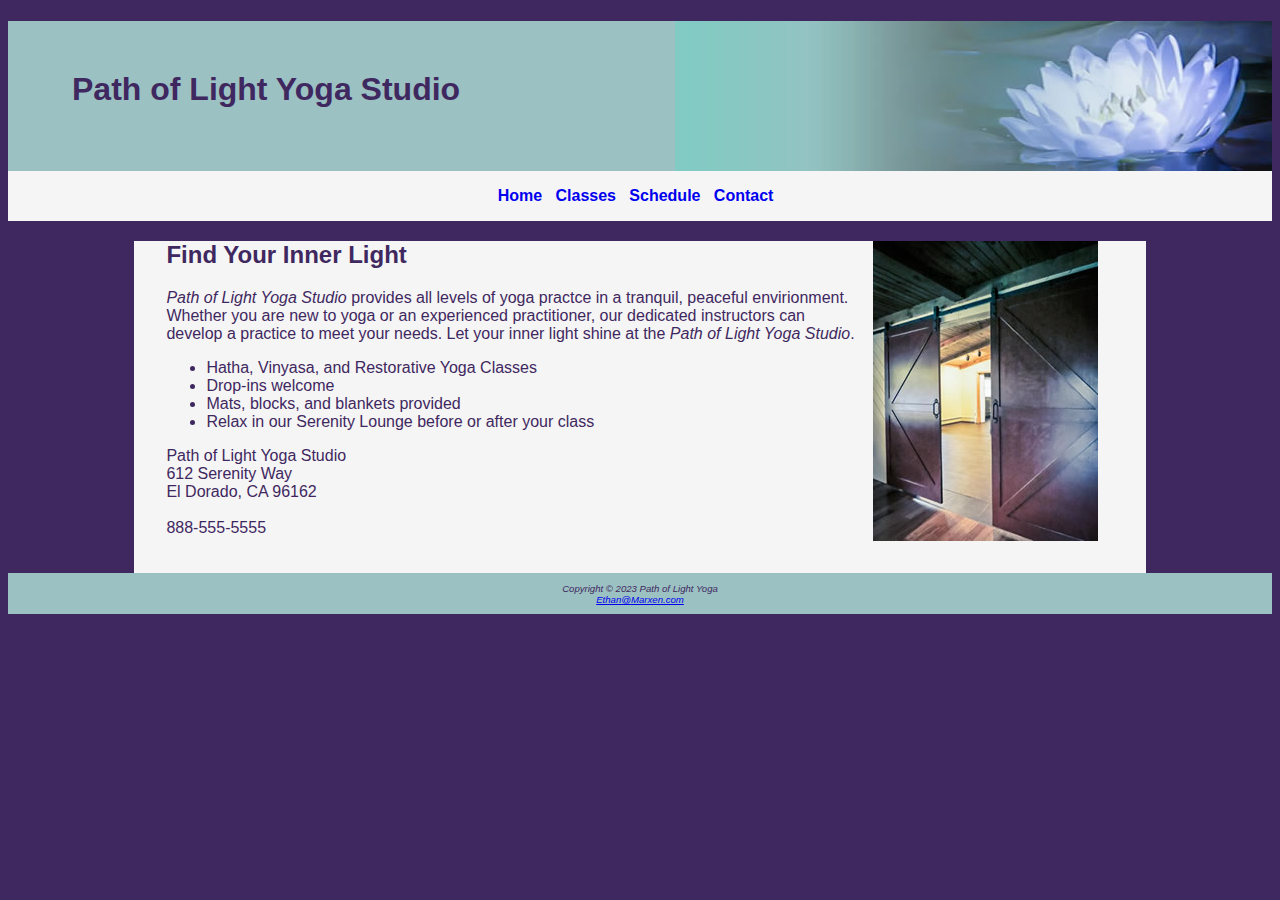
<file: index.html>
<!DOCTYPE html>
<html lang = "en">

<link rel="stylesheet" href="yoga.css">


<head>
  <title>Path of Light Yoga Studio</title>
</head>


<header>
  <h1>Path of Light Yoga Studio</h1>
</header>

<nav>
  <a href = "index.html">Home</a> &nbsp; <a href = "classes.html">Classes</a> &nbsp; <a href = "schedule.html">Schedule</a> &nbsp; <a href = "contact.html">Contact</a> &nbsp;
</nav>

<div id="wrapper">
<main>
  <img src="yogadoor.jpg" alt="Yoga Door" align="right">
  <h2>Find Your Inner Light</h2>
  <p><span class="studio">Path of Light Yoga Studio</span> provides all levels of yoga practce in a tranquil, peaceful envirionment. Whether you are new to yoga or an experienced practitioner, our dedicated instructors can develop a practice to meet your needs. Let your inner light shine at the <span class="studio">Path of Light Yoga Studio</span>.</p>
  <ul>
    <li>Hatha, Vinyasa, and Restorative Yoga Classes</li>
    <li>Drop-ins welcome</li>
    <li>Mats, blocks, and blankets provided</li>
    <li>Relax in our Serenity Lounge before or after your class</li>
  </ul>

<div>
  Path of Light Yoga Studio<br>
  612 Serenity Way<br>
  El Dorado, CA 96162<br><br>
  888-555-5555<br><br><br>
</div>
</div>
<footer>
    Copyright &copy 2023 Path of Light Yoga<br>
    <a href = "mailto:Ethan@Marxen.com">Ethan@Marxen.com</a>
</footer>


</main>
</file>
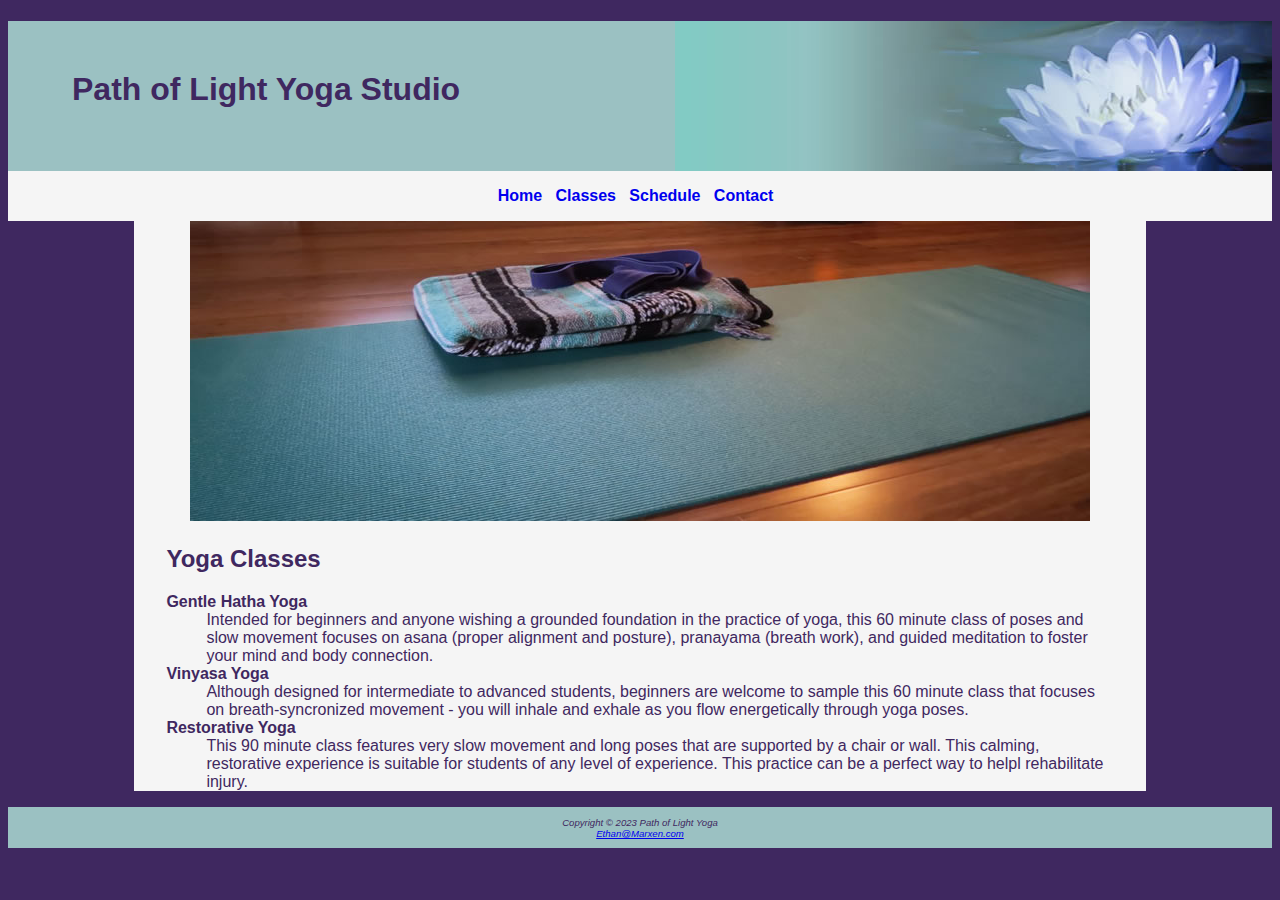
<file: classes.html>
<!DOCTYPE html>
<html lang = "en">

<link rel="stylesheet" href="yoga.css">


<head>
  <title>Path of Light Yoga Studio :: Classes</title>
</head>


<header>
  <h1>Path of Light Yoga Studio</h1>
</header>

<nav>
  <b> <a href = "index.html">Home</a> &nbsp; <a href = "classes.html">Classes</a> &nbsp; <a href = "schedule.html">Schedule</a> &nbsp; <a href = "contact.html">Contact</a> &nbsp; </b>
</nav>
<div id="wrapper">
<main>

  <div id="hero">
    <img src="yogamat.jpg" alt="Yoga Mat">
  </div>

  <h2>Yoga Classes</h2>

  <dl>
    <dt><strong>Gentle Hatha Yoga</strong></dt>
      <dd>Intended for beginners and anyone wishing a grounded foundation in the practice of yoga, this 60 minute class of poses and slow movement focuses on asana (proper alignment and posture), pranayama (breath work), and guided meditation to foster your mind and body connection.</dd>
    <dt><strong>Vinyasa Yoga</strong></dt>
      <dd>Although designed for intermediate to advanced students, beginners are welcome to sample this 60 minute class that focuses on breath-syncronized movement - you will inhale and exhale as you flow energetically through yoga poses.</dd>
    <dt><strong>Restorative Yoga</strong></dt>
      <dd>This 90 minute class features very slow movement and long poses that are supported by a chair or wall. This calming, restorative experience is suitable for students of any level of experience. This practice can be a perfect way to helpl rehabilitate injury.</dd>
  </dl>
</div>

<footer>
    Copyright &copy 2023 Path of Light Yoga<br>
    <a href = "mailto:Ethan@Marxen.com">Ethan@Marxen.com</a>
</footer>


</main>
</file>
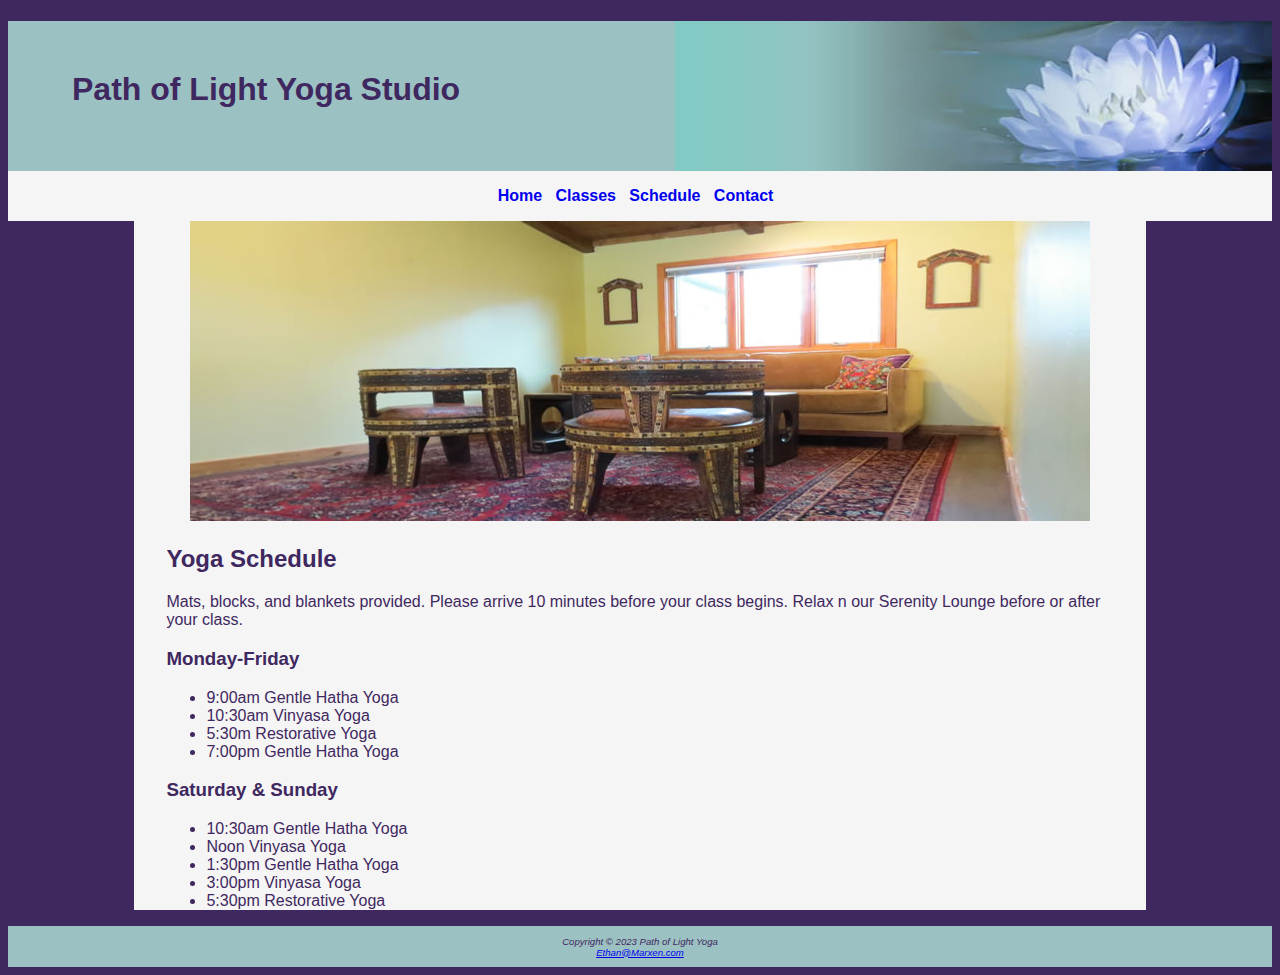
<file: schedule.html>
<!DOCTYPE html>
<html lang = "en">

<link rel="stylesheet" href="yoga.css">


<head>
  <title>Path of Light Yoga Studio :: Classes</title>
</head>


<header>
  <h1>Path of Light Yoga Studio</h1>
</header>

<nav>
  <b> <a href = "index.html">Home</a> &nbsp; <a href = "classes.html">Classes</a> &nbsp; <a href = "schedule.html">Schedule</a> &nbsp; <a href = "contact.html">Contact</a> &nbsp; </b>
</nav>
<div id="wrapper">
<main>

  <div id="hero">
    <img src="yogalounge.jpg" alt="Yoga Lounge">
  </div>

  <h2>Yoga Schedule</h2>

  <p>Mats, blocks, and blankets provided. Please arrive 10 minutes before your class begins. Relax n our Serenity Lounge before or after your class.</p>

  <h3>Monday-Friday</h3>
  <ul>
    <li>9:00am Gentle Hatha Yoga</li>
    <li>10:30am Vinyasa Yoga</li>
    <li>5:30m Restorative Yoga</li>
    <li>7:00pm Gentle Hatha Yoga</li>
  </ul>

  <h3>Saturday & Sunday</h3>
  <ul>
    <li>10:30am Gentle Hatha Yoga</li>
    <li>Noon Vinyasa Yoga</li>
    <li>1:30pm Gentle Hatha Yoga</li>
    <li>3:00pm Vinyasa Yoga</li>
    <li>5:30pm Restorative Yoga</li>
  </ul>

</div>

<footer>
    Copyright &copy 2023 Path of Light Yoga<br>
    <a href = "mailto:Ethan@Marxen.com">Ethan@Marxen.com</a>
</footer>


</main>
</file>
<file: yoga.css>
body {
  background-color: #3F2860;
  color: #3F2860;
  font-family: Almedra SC, Arial, sans-serif;
}

header {
  background-color: #9BC1C2;
  background-image: url(lilyheader.jpg);
  background-repeat: no-repeat;
  background-position: right;
  height: 150px;
}

h1 {
  padding-top: 50px;
  padding-left: 2em;
}

nav {
  text-align: center;
  font-weight: bold;
  padding: 1em;
  background-color: #F5F5F5;
}

nav a {
  text-decoration: none;
}

.studio {
  font-style: italic;
}

footer {
  background-color: #9BC1C2;
  font-size: .60em;
  font-style: italic;
  text-align: center;
  padding: 1em;
}

#wrapper {
  width: 80%;
  margin-right: auto;
  margin-left: auto;
  background-color: #F5F5F5;
  min-width: 1000px;
  max-width: 1280px;
}

main {
  padding-left: 2em;
  padding-right: 2em;
}

img{
  padding-left: 1em;
  padding-right: 1em;
}

#hero{
  text-align: center;
}
</file>
